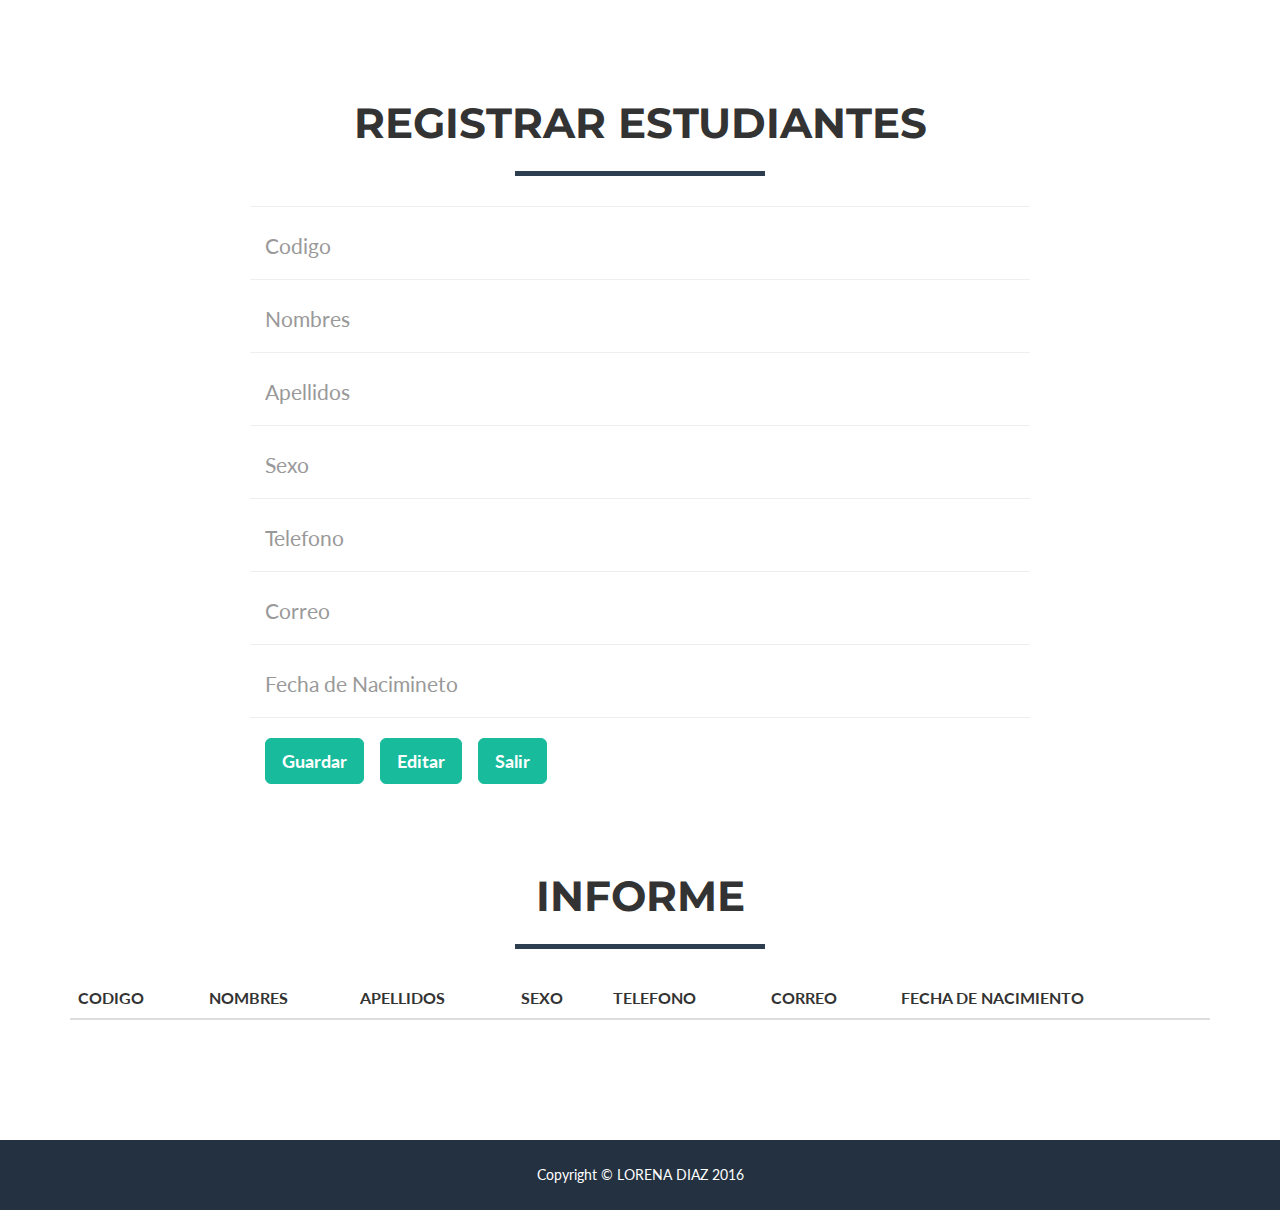
<file: Guardar.html>
<html>
<head>
	<title>Registrar Estudiantes</title>
    <meta charset="utf-8">
    <meta http-equiv="X-UA-Compatible" content="IE=edge">
    <meta name="viewport" content="width=device-width, initial-scale=1">
    <meta name="description" content="">
    <meta name="author" content="">
    <style>
        
    spam{

        cursor: pointer;
    }


    </style>
        <script src="jquery.js"></script>
        <script src="logica.js"></script>


    <!-- Bootstrap Core CSS -->
    <link href="vendor/bootstrap/css/bootstrap.min.css" rel="stylesheet">

    <!-- Theme CSS -->
    <link href="css/freelancer.min.css" rel="stylesheet">

    <!-- Custom Fonts -->
    <link href="vendor/font-awesome/css/font-awesome.min.css" rel="stylesheet" type="text/css">
    <link href="https://fonts.googleapis.com/css?family=Montserrat:400,700" rel="stylesheet" type="text/css">
    <link href="https://fonts.googleapis.com/css?family=Lato:400,700,400italic,700italic" rel="stylesheet" type="text/css">
    
</head>
<body id="page-top" class="index" >

<section id="contact">
        <div class="container">
            <div class="row">
                <div class="col-lg-12 text-center">
                    <h2>Registrar Estudiantes</h2>
                    <hr class="star-primary">
                </div>
            </div>
            <div class="row">
                <div class="col-lg-8 col-lg-offset-2">
                    <form name="sentMessage" id="contactForm" novalidate>
                        <div class="row control-group">
                            <div class="form-group col-xs-12 floating-label-form-group controls">
                                <label>Name</label>
                                <input type="text" class="form-control" placeholder="Codigo" id="codigo" required data-validation-required-message="Please enter your name.">
                                <p class="help-block text-danger"></p>
                            </div>
                        </div>
                        <div class="row control-group">
                            <div class="form-group col-xs-12 floating-label-form-group controls">
                                <label>Email Address</label>
                                <input type="email" class="form-control" placeholder="Nombres" id="nombres" required data-validation-required-message="Please enter your email address.">
                                <p class="help-block text-danger"></p>
                            </div>
                        </div>
                        <div class="row control-group">
                            <div class="form-group col-xs-12 floating-label-form-group controls">
                                <label>Phone Number</label>
                                <input type="tel" class="form-control" placeholder="Apellidos" id="apellidos" required data-validation-required-message="Please enter your phone number.">
                                <p class="help-block text-danger"></p>
                            </div>
                        </div>
                        <div class="row control-group">
                            <div class="form-group col-xs-12 floating-label-form-group controls">
                                <label>Phone Number</label>
                                <input type="tel" class="form-control" placeholder="Sexo" id="sexo" required data-validation-required-message="Please enter your phone number.">
                                <p class="help-block text-danger"></p>
                            </div>
                        </div>                            
                        <div class="row control-group">
                            <div class="form-group col-xs-12 floating-label-form-group controls">
                                <label>Name</label>
                                <input type="text" class="form-control" placeholder="Telefono" id="telefono" required data-validation-required-message="Please enter your name.">
                                <p class="help-block text-danger"></p>
                            </div>
                        </div>
                        <div class="row control-group">
                            <div class="form-group col-xs-12 floating-label-form-group controls">
                                <label>Name</label>
                                <input type="text" class="form-control" placeholder="Correo" id="correo" required data-validation-required-message="Please enter your name.">
                                <p class="help-block text-danger"></p>
                            </div>
                        </div>
                        <div class="row control-group">
                            <div class="form-group col-xs-12 floating-label-form-group controls">
                                <label>Name</label>
                                <input type="text" class="form-control" placeholder="Fecha de Nacimineto" id="fecha" required data-validation-required-message="Please enter your name.">
                                <p class="help-block text-danger"></p>
                            </div>
                        </div>        
                        <br>
                        <div id="success"></div>
                        <div class="row">
                            <div class="form-group col-xs-12">
                                <button type="submit" class="btn btn-success btn-lg" id="guardar">Guardar</button>
                                 &nbsp&nbsp&nbsp<button type="submit" class="btn btn-success btn-lg" id = "Salir">Editar</button>
                                &nbsp&nbsp&nbsp<button type="submit" class="btn btn-success btn-lg" id = "Salir">Salir</button>
                                <input type="hidden" id="id" value="">
                            </div>
                        </div>
                        
                    </form>
                </div>
            </div>

            <br>
            <br>        
            <br>
            <div class="row">
                <div class="col-lg-12 text-center">
                    <h2>Informe</h2>
                    <hr class="star-primary">
                </div>
            </div>
             <table class="table table-striped">
    <thead>
      <tr>
        <th>CODIGO</th>
        <th>NOMBRES</th>
        <th>APELLIDOS</th>
        <th>SEXO</th>
        <th>TELEFONO</th>
        <th>CORREO</th>
        <th>FECHA DE NACIMIENTO</th>
       
      </tr>
    </thead>
    <tbody id = "tabla">
     
    </tbody>
  </table>
        </div>
    </section>

	<footer class="text-center">
        <div class="footer-below">
            <div class="container">
                <div class="row">
                    <div class="col-lg-12">
                        Copyright &copy; LORENA DIAZ 2016
                    </div>
                </div>
            </div>
        </div>
    </footer>



</body>
</html>
</file>
<file: css/freelancer.min.css>
/*!
 * Start Bootstrap - Freelancer v3.3.7+1 (http://startbootstrap.com/template-overviews/freelancer)
 * Copyright 2013-2016 Start Bootstrap
 * Licensed under MIT (https://github.com/BlackrockDigital/startbootstrap/blob/gh-pages/LICENSE)
 */body{font-family:Lato,'Helvetica Neue',Helvetica,Arial,sans-serif;overflow-x:hidden}p{font-size:20px}p.small{font-size:16px}a,a.active,a:active,a:focus,a:hover{color:#18BC9C;outline:0}h1,h2,h3,h4,h5,h6{font-family:Montserrat,"Helvetica Neue",Helvetica,Arial,sans-serif;text-transform:uppercase;font-weight:700}hr.star-light,hr.star-primary{padding:0;border:none;border-top:solid 5px;text-align:center;max-width:250px;margin:25px auto 30px}hr.star-light:after,hr.star-primary:after{content:"\f005";font-family:FontAwesome;display:inline-block;position:relative;top:-.8em;font-size:2em;padding:0 .25em}.navbar-custom,header .intro-text .name{font-family:Montserrat,"Helvetica Neue",Helvetica,Arial,sans-serif;text-transform:uppercase}hr.star-light{border-color:#fff}hr.star-light:after{background-color:#18BC9C;color:#fff}hr.star-primary{border-color:#2C3E50}hr.star-primary:after{background-color:#fff;color:#2C3E50}.navbar-custom .navbar-brand,.navbar-custom .navbar-brand.active,.navbar-custom .navbar-brand:active,.navbar-custom .navbar-brand:focus,.navbar-custom .navbar-brand:hover,.navbar-custom .navbar-nav li a,header{color:#fff}.img-centered{margin:0 auto}header{text-align:center;background:#18BC9C}header .container{padding-top:100px;padding-bottom:50px}header img{display:block;margin:0 auto 20px}header .intro-text .name{display:block;font-weight:700;font-size:2em}header .intro-text .skills{font-size:1.25em;font-weight:300}@media (min-width:768px){header .container{padding-top:200px;padding-bottom:100px}header .intro-text .name{font-size:4.75em}header .intro-text .skills{font-size:1.75em}}.navbar-custom{background:#2C3E50;font-weight:700;border:none}.navbar-custom a:focus{outline:0}.navbar-custom .navbar-nav{letter-spacing:1px}.navbar-custom .navbar-nav li a:hover{color:#18BC9C;outline:0}.navbar-custom .navbar-nav li a:active,.navbar-custom .navbar-nav li a:focus{color:#fff}.navbar-custom .navbar-nav li.active a,.navbar-custom .navbar-nav li.active a:active,.navbar-custom .navbar-nav li.active a:focus,.navbar-custom .navbar-nav li.active a:hover{color:#fff;background:#18BC9C}.navbar-custom .navbar-toggle{color:#fff;text-transform:uppercase;font-size:10px;border-color:#fff}.navbar-custom .navbar-toggle:focus,.navbar-custom .navbar-toggle:hover{background-color:#18BC9C;color:#fff;border-color:#18BC9C}@media (min-width:768px){.navbar-custom{padding:25px 0;-webkit-transition:padding .3s;-moz-transition:padding .3s;transition:padding .3s}.navbar-custom .navbar-brand{font-size:2em;-webkit-transition:all .3s;-moz-transition:all .3s;transition:all .3s}.navbar-custom.affix{padding:10px 0}.navbar-custom.affix .navbar-brand{font-size:1.5em}}section{padding:100px 0}section h2{margin:0;font-size:3em}section.success{background:#18BC9C;color:#01A9DB}@media (max-width:767px){section{padding:75px 0}section.first{padding-top:75px}}#portfolio .portfolio-item{margin:0 0 15px;right:0}#portfolio .portfolio-item .portfolio-link{display:block;position:relative;max-width:400px;margin:0 auto}#portfolio .portfolio-item .portfolio-link .caption{background:rgba(24,188,156,.9);position:absolute;width:100%;height:100%;opacity:0;transition:all ease .5s;-webkit-transition:all ease .5s;-moz-transition:all ease .5s}#portfolio .portfolio-item .portfolio-link .caption:hover{opacity:1}#portfolio .portfolio-item .portfolio-link .caption .caption-content{position:absolute;width:100%;height:20px;font-size:20px;text-align:center;top:50%;margin-top:-12px;color:#fff}.btn-social,.scroll-top,.scroll-top .btn{width:50px;height:50px}#portfolio .portfolio-item .portfolio-link .caption .caption-content i{margin-top:-12px}#portfolio .portfolio-item .portfolio-link .caption .caption-content h3,#portfolio .portfolio-item .portfolio-link .caption .caption-content h4{margin:0}#portfolio *{z-index:2}@media (min-width:767px){#portfolio .portfolio-item{margin:0 0 30px}}.floating-label-form-group{position:relative;margin-bottom:0;padding-bottom:.5em;border-bottom:1px solid #eee}.floating-label-form-group input,.floating-label-form-group textarea{z-index:1;position:relative;padding-right:0;padding-left:0;border:none;border-radius:0;font-size:1.5em;background:0 0;box-shadow:none!important;resize:none}.floating-label-form-group label{display:block;z-index:0;position:relative;top:2em;margin:0;font-size:.85em;line-height:1.764705882em;vertical-align:middle;vertical-align:baseline;opacity:0;-webkit-transition:top .3s ease,opacity .3s ease;-moz-transition:top .3s ease,opacity .3s ease;-ms-transition:top .3s ease,opacity .3s ease;transition:top .3s ease,opacity .3s ease}.floating-label-form-group:not(:first-child){padding-left:14px;border-left:1px solid #eee}.floating-label-form-group-with-value label{top:0;opacity:1}.floating-label-form-group-with-focus label{color:#18BC9C}form .row:first-child .floating-label-form-group{border-top:1px solid #eee}footer{color:#fff}footer h3{margin-bottom:30px}footer .footer-above{padding-top:50px;background-color:#2C3E50}footer .footer-col{margin-bottom:50px}footer .footer-below{padding:25px 0;background-color:#233140}.btn-outline{color:#fff;font-size:20px;border:2px solid #fff;background:0 0;transition:all .3s ease-in-out;margin-top:15px}.btn-outline.active,.btn-outline:active,.btn-outline:focus,.btn-outline:hover{color:#18BC9C;background:#fff;border:2px solid #fff}.btn-primary.active,.btn-primary:active,.btn-success.active,.btn-success:active,.open .dropdown-toggle.btn-primary,.open .dropdown-toggle.btn-success{background-image:none}.btn-primary{color:#fff;background-color:#2C3E50;border-color:#2C3E50;font-weight:700}.btn-primary.active,.btn-primary:active,.btn-primary:focus,.btn-primary:hover,.open .dropdown-toggle.btn-primary{color:#fff;background-color:#1a242f;border-color:#161f29}.btn-primary.disabled,.btn-primary.disabled.active,.btn-primary.disabled:active,.btn-primary.disabled:focus,.btn-primary.disabled:hover,.btn-primary[disabled],.btn-primary[disabled].active,.btn-primary[disabled]:active,.btn-primary[disabled]:focus,.btn-primary[disabled]:hover,fieldset[disabled] .btn-primary,fieldset[disabled] .btn-primary.active,fieldset[disabled] .btn-primary:active,fieldset[disabled] .btn-primary:focus,fieldset[disabled] .btn-primary:hover{background-color:#2C3E50;border-color:#2C3E50}.btn-primary .badge{color:#2C3E50;background-color:#fff}.btn-success{color:#fff;background-color:#18BC9C;border-color:#18BC9C;font-weight:700}.btn-success.active,.btn-success:active,.btn-success:focus,.btn-success:hover,.open .dropdown-toggle.btn-success{color:#fff;background-color:#128f76;border-color:#11866f}.btn-success.disabled,.btn-success.disabled.active,.btn-success.disabled:active,.btn-success.disabled:focus,.btn-success.disabled:hover,.btn-success[disabled],.btn-success[disabled].active,.btn-success[disabled]:active,.btn-success[disabled]:focus,.btn-success[disabled]:hover,fieldset[disabled] .btn-success,fieldset[disabled] .btn-success.active,fieldset[disabled] .btn-success:active,fieldset[disabled] .btn-success:focus,fieldset[disabled] .btn-success:hover{background-color:#18BC9C;border-color:#18BC9C}.btn-success .badge{color:#18BC9C;background-color:#fff}.btn-social{display:inline-block;border:2px solid #fff;border-radius:100%;text-align:center;font-size:20px;line-height:45px}.btn.active,.btn:active,.btn:focus{outline:0}.scroll-top{position:fixed;right:2%;bottom:2%;z-index:1049}.scroll-top .btn{font-size:20px;border-radius:100%;line-height:28px}.scroll-top .btn:focus{outline:0}.portfolio-modal .modal-content{border-radius:0;background-clip:border-box;-webkit-box-shadow:none;box-shadow:none;border:none;min-height:100%;padding:100px 0;text-align:center}.portfolio-modal .modal-content h2{margin:0;font-size:3em}.portfolio-modal .modal-content img{margin-bottom:30px}.portfolio-modal .modal-content .item-details{margin:30px 0}.portfolio-modal .close-modal{position:absolute;width:75px;height:75px;background-color:transparent;top:25px;right:25px;cursor:pointer}.portfolio-modal .close-modal:hover{opacity:.3}.portfolio-modal .close-modal .lr{height:75px;width:1px;margin-left:35px;background-color:#2C3E50;transform:rotate(45deg);-ms-transform:rotate(45deg);-webkit-transform:rotate(45deg);z-index:1051}.portfolio-modal .close-modal .lr .rl{height:75px;width:1px;background-color:#2C3E50;transform:rotate(90deg);-ms-transform:rotate(90deg);-webkit-transform:rotate(90deg);z-index:1052}.portfolio-modal .modal-backdrop{opacity:0;display:none}
</file>
